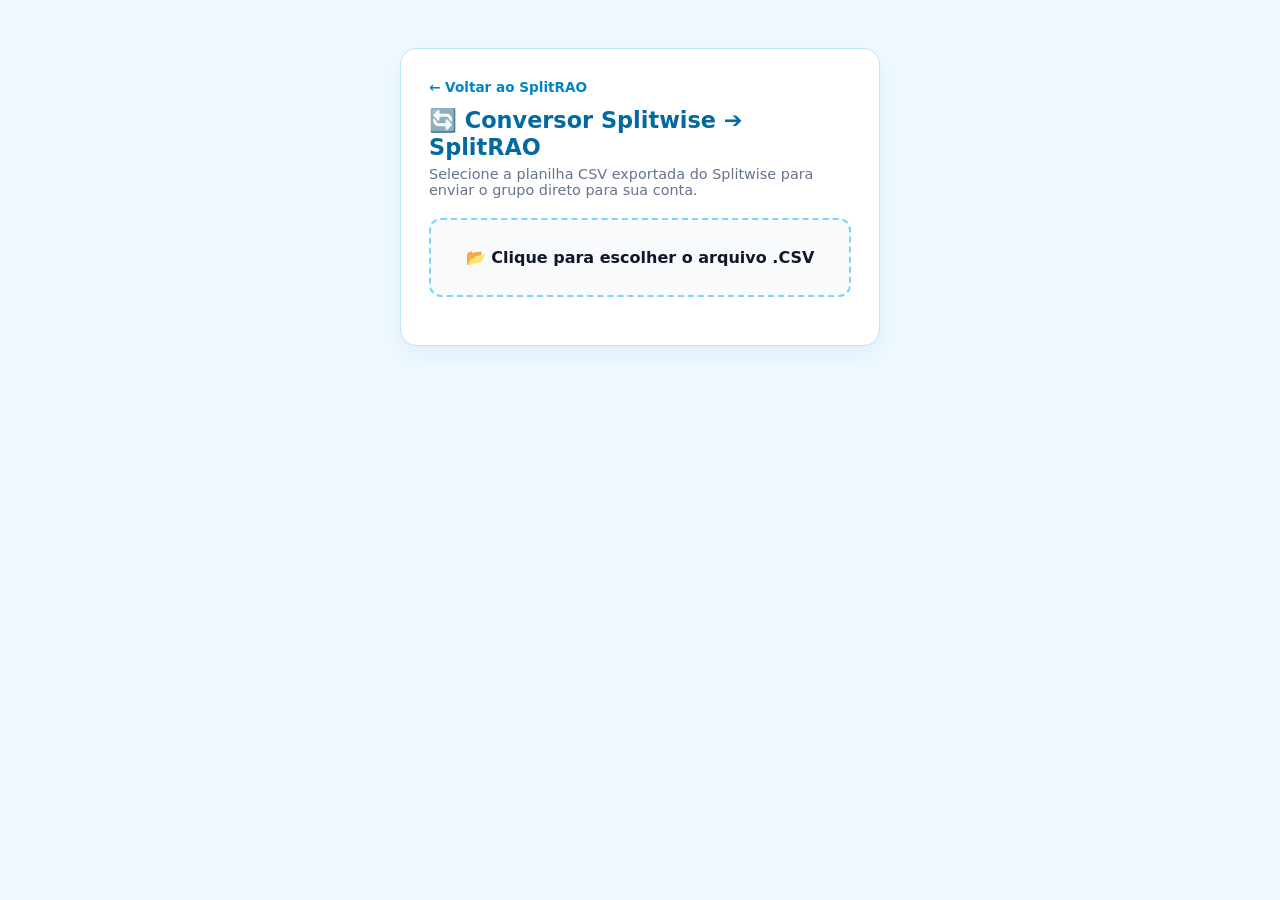
<file: Conversor.html>
<!DOCTYPE html>
<html lang="pt-BR">
<head>
  <meta charset="UTF-8">
  <meta name="viewport" content="width=device-width, initial-scale=1.0">
  <title data-i18n="converterTitle">RAODEV • Conversor CSV para SplitRAO</title>
  <style>
    * { box-sizing: border-box; font-family: system-ui, -apple-system, sans-serif; }
    body {
      background: #f0f9ff;
      color: #0f172a;
      display: flex;
      justify-content: center;
      padding: 40px 16px;
    }
    .box {
      background: #fff;
      border: 1px solid #bae6fd;
      border-radius: 16px;
      padding: 28px;
      width: 100%;
      max-width: 480px;
      box-shadow: 0 10px 25px rgba(2, 132, 199, 0.08);
    }
    .top-link {
      display: inline-block;
      margin-bottom: 12px;
      font-size: 0.85rem;
      color: #0284c7;
      text-decoration: none;
      font-weight: 600;
    }
    .top-link:hover { text-decoration: underline; }
    h1 { font-size: 1.4rem; color: #0369a1; margin-top: 0; margin-bottom: 6px; }
    p { color: #64748b; font-size: 0.9rem; margin-top: 0; }
    .upload-area {
      border: 2px dashed #7dd3fc;
      border-radius: 12px;
      padding: 28px;
      text-align: center;
      cursor: pointer;
      background: #f8fafc;
      margin: 20px 0;
      transition: 0.2s;
    }
    .upload-area:hover { background: #e0f2fe; border-color: #0284c7; }
    .field { margin-bottom: 12px; }
    label { display: block; font-size: 0.85rem; font-weight: 600; margin-bottom: 4px; color: #334155; }
    input[type="text"] {
      width: 100%; padding: 10px; border: 1px solid #cbd5e1; border-radius: 8px;
      font-size: 0.95rem;
    }
    input[type="text"]:focus {
      outline: none; border-color: #0284c7; box-shadow: 0 0 0 3px rgba(2, 132, 199, 0.15);
    }
    .participantes-box {
      background: #f8fafc;
      border: 1px solid #e2e8f0;
      border-radius: 10px;
      padding: 14px;
      margin: 16px 0;
    }
    .participantes-box h3 {
      margin: 0 0 10px 0;
      font-size: 0.9rem;
      color: #0369a1;
    }
    .acoes-botoes {
      display: flex;
      flex-direction: column;
      gap: 10px;
    }
    button {
      width: 100%; padding: 12px; background: #0284c7; color: #fff;
      border: none; border-radius: 10px; font-weight: 600; font-size: 0.95rem; cursor: pointer;
      transition: 0.2s;
    }
    button:hover { background: #0369a1; }
    button.btn-secundario {
      background: #e0f2fe;
      color: #0369a1;
    }
    button.btn-secundario:hover {
      background: #bae6fd;
    }
    .hidden { display: none; }
    .status {
      background: #dcfce7; color: #166534; padding: 12px;
      border-radius: 8px; font-size: 0.85rem; margin-bottom: 14px;
      line-height: 1.4;
    }
  </style>
</head>
<body>
  <div class="box">
    <a href="index.html" class="top-link" data-i18n="converterBack">← Voltar ao SplitRAO</a>
    <h1 data-i18n="converterHeading">🔄 Conversor Splitwise ➔ SplitRAO</h1>
    <p data-i18n="converterDesc">Selecione a planilha CSV exportada do Splitwise para enviar o grupo direto para sua conta.</p>

    <!-- Etapa 1: Entrada do CSV -->
    <div class="upload-area" id="dropzone">
      <strong data-i18n="converterChoose">📂 Clique para escolher o arquivo .CSV</strong>
      <input type="file" id="csv-input" accept=".csv" hidden>
    </div>

    <!-- Etapa 2: Ajustes e Envio -->
    <div id="painel-config" class="hidden">
      <div class="field">
        <label for="grupo-nome" data-i18n="converterGroup">Nome do Grupo</label>
        <input type="text" id="grupo-nome" value="Grupo Importado">
      </div>

      <div class="participantes-box">
        <h3 data-i18n="converterPeople">👥 Participantes do Grupo (edite se necessário)</h3>
        <div id="mapeamento-nomes"></div>
      </div>

      <div id="resumo" class="status"></div>

      <div class="acoes-botoes">
        <button type="button" id="btn-enviar-app" data-i18n="converterSend">🚀 Importar direto para o SplitRAO</button>
        <button type="button" id="btn-baixar" class="btn-secundario" data-i18n="converterDownload">💾 Apenas baixar JSON</button>
      </div>
    </div>
  </div>

  <script type="module">
    // Reutiliza o idioma salvo pelo aplicativo principal.
    import { classificarImportacao as mapearCategoria } from './categorias-keywords.js';
    import { LANG_STORAGE_KEY, createTranslator } from './i18n.js';
    const { t, getNomeCategoriaTraduzido } = createTranslator(() => localStorage.getItem(LANG_STORAGE_KEY) || 'pt');
    document.documentElement.lang = localStorage.getItem(LANG_STORAGE_KEY) || 'pt';
    document.querySelectorAll('[data-i18n]').forEach(el => { el.textContent = t(el.dataset.i18n); });
    document.getElementById('grupo-nome').value = t('converterDefault');

    const SPLITWISE_IMPORT_KEY = 'raodev_splitwise_pending_import';

    function normalizarTexto(texto) {
      return (texto || '')
        .toLowerCase()
        .normalize('NFD')
        .replace(/[\u0300-\u036f]/g, '')
        .trim();
    }

    const nomeCategoriaConversor = getNomeCategoriaTraduzido;

    const dropzone = document.getElementById('dropzone');
    const csvInput = document.getElementById('csv-input');
    const painelConfig = document.getElementById('painel-config');
    const grupoNomeInput = document.getElementById('grupo-nome');
    const mapeamentoNomesDiv = document.getElementById('mapeamento-nomes');
    const resumoDiv = document.getElementById('resumo');
    const btnEnviarApp = document.getElementById('btn-enviar-app');
    const btnBaixar = document.getElementById('btn-baixar');

    let dadosExtraidos = null;

    function quebrarLinhaCSV(linha) {
      const colunas = [];
      let textoAtual = '';
      let entreAspas = false;

      for (const char of linha) {
        if (char === '"') {
          entreAspas = !entreAspas;
        } else if (char === ',' && !entreAspas) {
          colunas.push(textoAtual.trim());
          textoAtual = '';
        } else {
          textoAtual += char;
        }
      }
      colunas.push(textoAtual.trim());
      return colunas;
    }

    function lerCSV(conteudoTexto, nomeArquivo) {
      const linhas = conteudoTexto.split(/\r?\n/).filter(l => l.trim() !== '');
      if (linhas.length < 2) return alert(t('converterEmpty'));

      const cabecalho = quebrarLinhaCSV(linhas[0]);
      const pessoas = cabecalho.slice(5);
      const lancamentos = [];
      const contagemCategorias = {};

      for (let i = 1; i < linhas.length; i++) {
        const cols = quebrarLinhaCSV(linhas[i]);
        if (cols.length < 6) continue;

        const [dataIso, descricao, categoriaRaw, custoStr] = cols;
        const valor = parseFloat(custoStr);

        if (!descricao || descricao.toLowerCase().includes('saldo total') || descricao.toLowerCase().includes('total balance') || isNaN(valor)) continue;

        const [ano, mes, dia] = dataIso.split('-');
        const dataBr = (ano && mes && dia) ? `${dia}/${mes}/${ano}` : dataIso;

        const saldos = {};
        pessoas.forEach((p, idx) => {
          saldos[p] = Math.round((parseFloat(cols[5 + idx]) || 0) * 100) / 100;
        });

        const quemRecebe = pessoas.filter(p => saldos[p] > 0.005);
        const quemDeve = pessoas.filter(p => saldos[p] < -0.005);

        const ehPagamento = normalizarTexto(categoriaRaw).includes('pagamento') ||
          normalizarTexto(categoriaRaw).includes('payment');

        if (ehPagamento && quemRecebe.length === 1 && quemDeve.length === 1) {
          lancamentos.push({
            id: `pgt_${Date.now()}_${i}`,
            tipo: 'pagamento',
            data: dataBr,
            descricao,
            valor,
            deOrig: quemRecebe[0],
            paraOrig: quemDeve[0]
          });
          continue;
        }

        const pagador = quemRecebe.length === 0 && quemDeve.length === 0 ? null : (quemRecebe[0] || pessoas[pessoas.length - 1]);
        const divisao = {};
        const participantes = [];

        quemDeve.forEach(p => {
          divisao[p] = Math.abs(saldos[p]);
          participantes.push(p);
        });

        const parteDoPagador = Math.round((valor - (saldos[pagador] || 0)) * 100) / 100;
        if (pagador && parteDoPagador > 0.005) {
          divisao[pagador] = parteDoPagador;
          participantes.unshift(pagador);
        }

        const categoriaFinal = mapearCategoria(categoriaRaw, descricao);
        contagemCategorias[categoriaFinal] = (contagemCategorias[categoriaFinal] || 0) + 1;

        lancamentos.push({
          id: `gst_${Date.now()}_${i}`,
          tipo: 'despesa',
          data: dataBr,
          descricao,
          categoria: categoriaFinal,
          valor,
          pagadorOrig: pagador,
          modoDivisao: 'exato',
          participantesOrig: participantes,
          divisaoOrig: divisao
        });
      }

      dadosExtraidos = { pessoas, lancamentos };

      grupoNomeInput.value = nomeArquivo
        .replace(/\.csv$/i, '')
        .replace(/Exportação do Splitwise para /i, '')
        .replace(/Splitwise export for /i, '');

      mapeamentoNomesDiv.innerHTML = pessoas.map(p => `
        <div class="field">
          <label>${t('converterOriginal')} <em>${p}</em></label>
          <input type="text" class="apelido-input" data-orig="${p}" value="${p.split(' ')[0]}" placeholder="${t('converterName')}">
        </div>
      `).join('');

      const resumoCats = Object.entries(contagemCategorias)
        .map(([cat, qtd]) => `${nomeCategoriaConversor(cat)}: ${qtd}`)
        .join(' • ');

      resumoDiv.innerHTML = `
        <strong>${t('converterReady', { n: lancamentos.length })}</strong><br>
        <small>${resumoCats || t('converterPayments')}</small>
      `;
      painelConfig.classList.remove('hidden');
    }

    function montarEstruturaSplitRAO() {
      const mapaApelidos = {};
      document.querySelectorAll('.apelido-input').forEach(inp => {
        mapaApelidos[inp.dataset.orig] = inp.value.trim() || inp.dataset.orig;
      });

      const grupoId = 'grp_' + Date.now();
      const nomeGrupo = grupoNomeInput.value.trim() || t('converterImported');
      const pessoasMapeadas = dadosExtraidos.pessoas.map(p => mapaApelidos[p]);

      const gastosMapeados = dadosExtraidos.lancamentos.map(item => {
        if (item.tipo === 'pagamento') {
          const deNome = mapaApelidos[item.deOrig] || item.deOrig;
          const paraNome = mapaApelidos[item.paraOrig] || item.paraOrig;
          return {
            id: item.id,
            tipo: 'pagamento',
            data: item.data,
            descricao: item.descricao,
            valor: item.valor,
            moeda: 'BRL',
            taxaCambio: 1,
            valorBRL: item.valor,
            de: deNome,
            para: paraNome
          };
        }

        const novaDivisao = {};
        for (const [pessoa, val] of Object.entries(item.divisaoOrig || {})) {
          const nomePessoa = mapaApelidos[pessoa] || pessoa;
          novaDivisao[nomePessoa] = val;
        }

        return {
          id: item.id,
          tipo: 'despesa',
          data: item.data,
          descricao: item.descricao,
          categoria: item.categoria || 'Geral',
          valor: item.valor,
          moeda: 'BRL',
          taxaCambio: 1,
          valorBRL: item.valor,
          pagador: item.pagadorOrig ? (mapaApelidos[item.pagadorOrig] || item.pagadorOrig) : null,
          pagadorNaoIdentificado: item.pagadorOrig === null,
          modoDivisao: item.modoDivisao || 'exato',
          participantes: (item.participantesOrig || []).map(p => mapaApelidos[p] || p),
          divisao: novaDivisao
        };
      });

      return {
        grupoAtivoId: grupoId,
        grupos: {
          [grupoId]: {
            id: grupoId,
            nome: nomeGrupo,
            pessoas: pessoasMapeadas,
            gastos: gastosMapeados
          }
        }
      };
    }

    dropzone.addEventListener('click', () => csvInput.click());
    csvInput.addEventListener('change', (e) => {
      const arquivo = e.target.files[0];
      if (!arquivo) return;
      const leitor = new FileReader();
      leitor.onload = (ev) => lerCSV(ev.target.result, arquivo.name);
      leitor.readAsText(arquivo, 'UTF-8');
    });

    btnEnviarApp.addEventListener('click', () => {
      if (!dadosExtraidos) return;
      const estruturaFinal = montarEstruturaSplitRAO();
      localStorage.setItem(SPLITWISE_IMPORT_KEY, JSON.stringify(estruturaFinal));
      window.location.href = 'index.html';
    });

    btnBaixar.addEventListener('click', () => {
      if (!dadosExtraidos) return;
      const estruturaFinal = montarEstruturaSplitRAO();
      const blob = new Blob([JSON.stringify(estruturaFinal, null, 2)], { type: 'application/json' });
      const link = document.createElement('a');
      link.href = URL.createObjectURL(blob);
      link.download = `${(grupoNomeInput.value.trim() || 'grupo-importado').toLowerCase().replace(/\s+/g, '-')}.json`;
      link.click();
    });
  </script>
</body>
</html>
</file>
